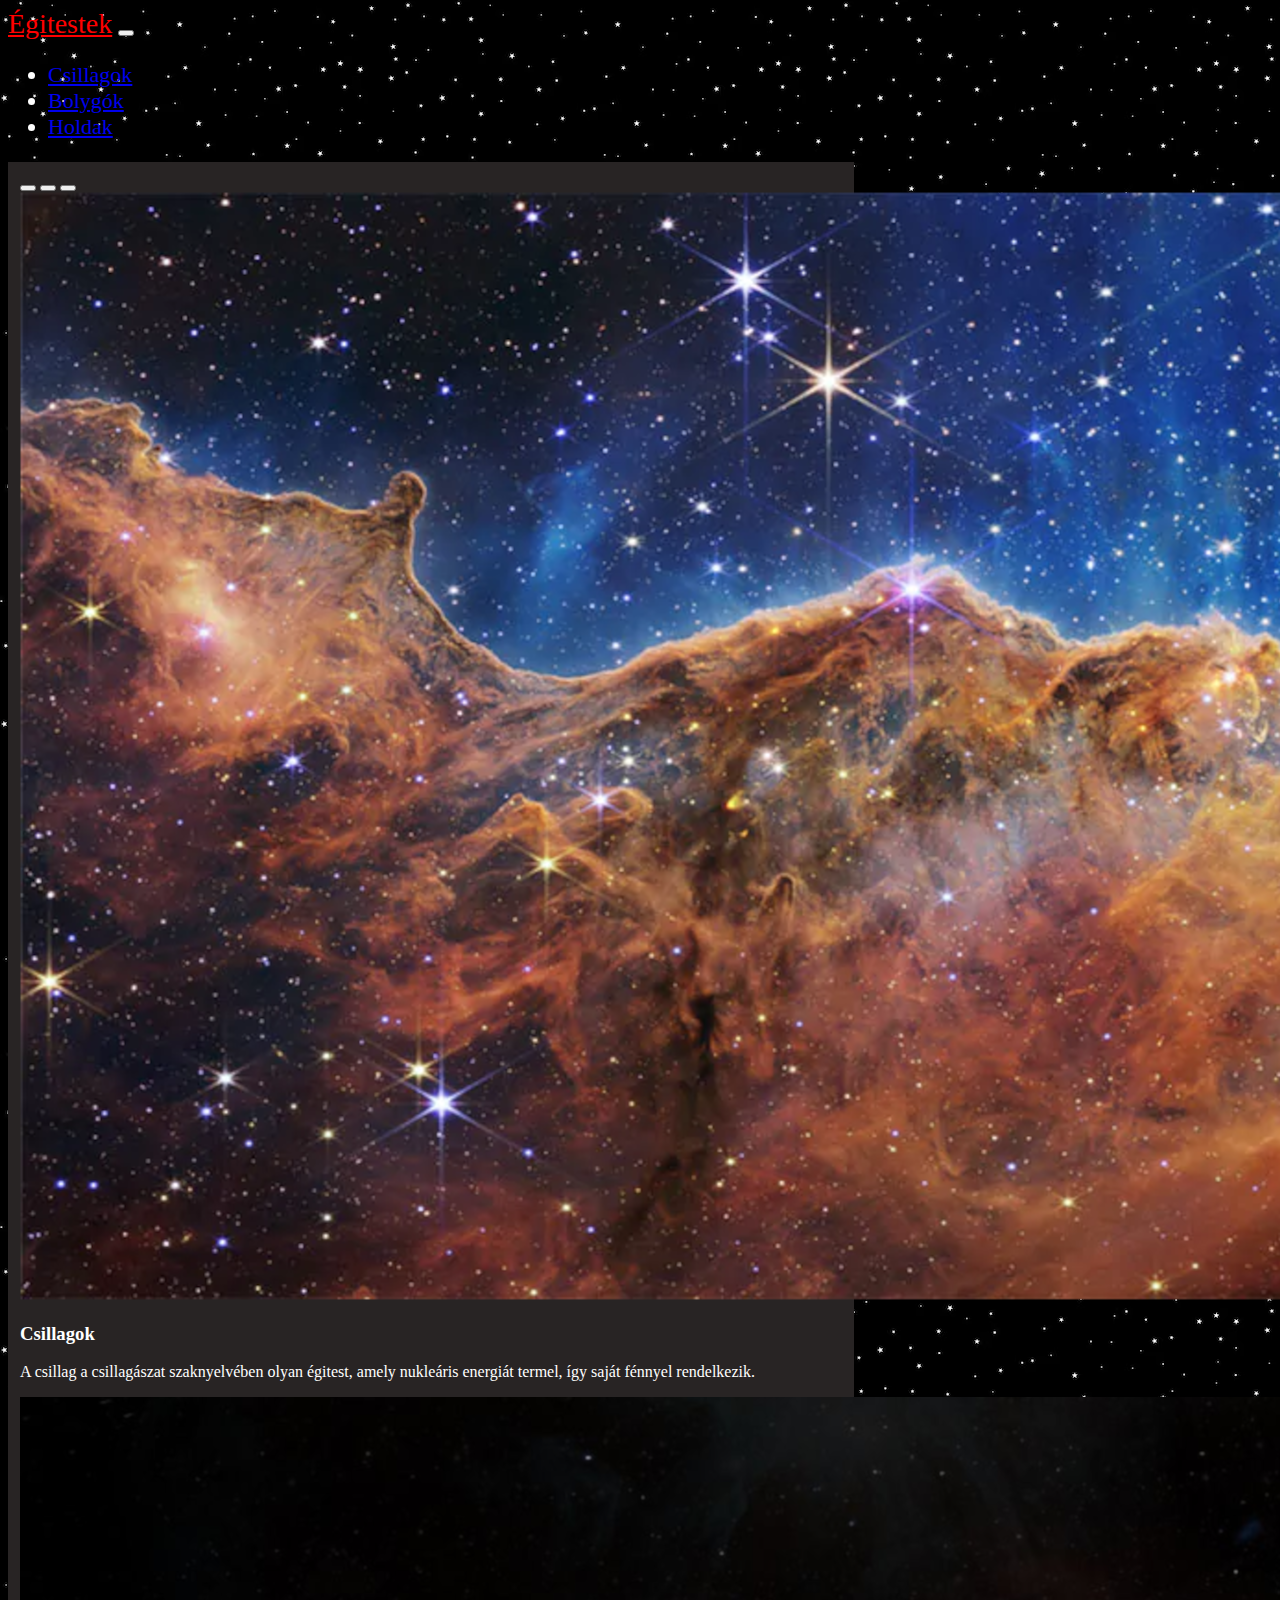
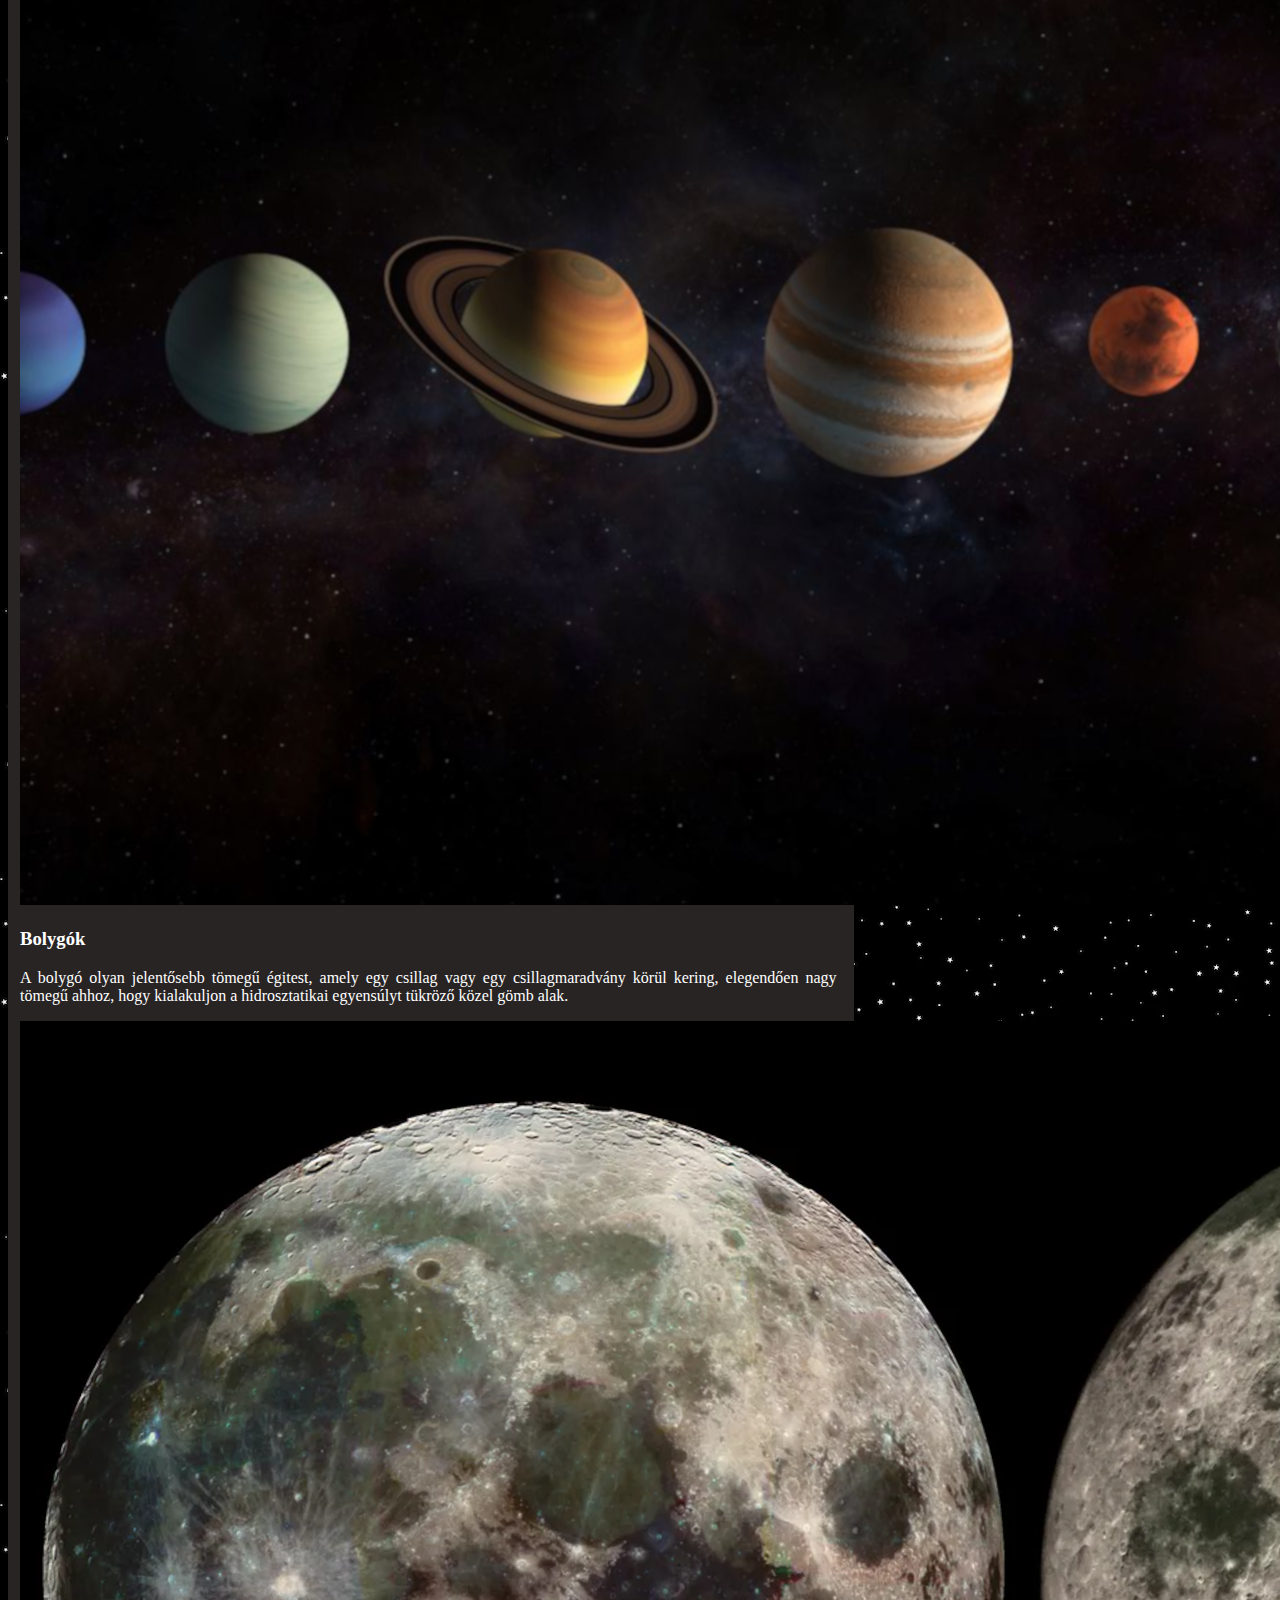
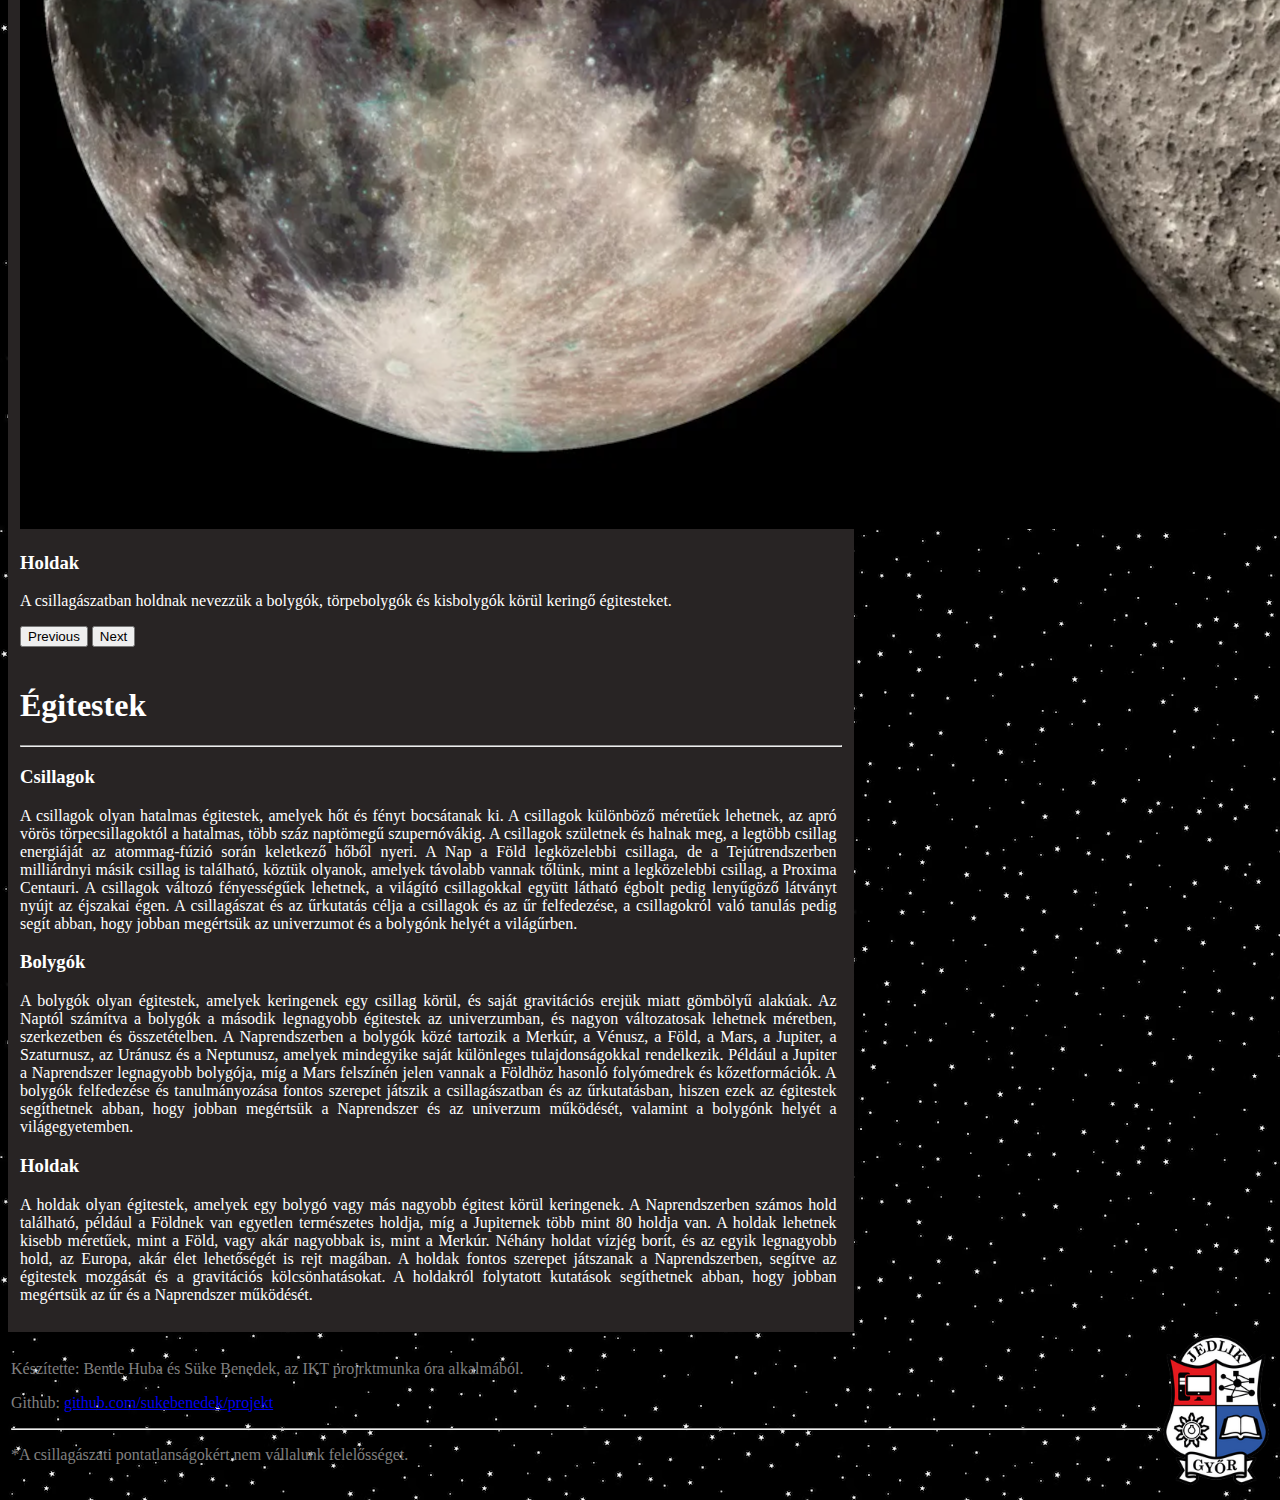
<file: index.html>
<!DOCTYPE html>
<html lang="hu">
<head>
    <meta charset="UTF-8">
    <meta http-equiv="X-UA-Compatible" content="IE=edge">
    <meta name="viewport" content="width=device-width, initial-scale=1.0">
    <link rel="icon" href="pictures/black_hole.png">
    <link href="https://cdn.jsdelivr.net/npm/bootstrap@5.1.3/dist/css/bootstrap.min.css" rel="stylesheet"
    integrity="sha384-1BmE4kWBq78iYhFldvKuhfTAU6auU8tT94WrHftjDbrCEXSU1oBoqyl2QvZ6jIW3" crossorigin="anonymous">
    <link rel="stylesheet" href="style.css">
    <title>Égitestek</title>
</head>
<body>
    <!-- navbar -->
    <nav class="navbar navbar-expand-md navbar-dark bg-dark" style="font-size: 22px;">
        <div class="container-fluid">
            <a class="navbar-brand font-italic nav-hover-main" href="index.html" style="font-size: 28px;">Égitestek</a>
            <button class="navbar-toggler" type="button" data-bs-toggle="collapse" data-bs-target="#navbarColor01" aria-controls="navbarColor01" aria-expanded="false" aria-label="Toggle navigation">
                <span class="navbar-toggler-icon"></span>
            </button>
            <div class="collapse navbar-collapse" id="navbarColor01">
                <ul class="navbar-nav me-auto mx-left">
                    <li class="nav-item">
                        <a class="nav-link nav-hover-star" href="stars.html">Csillagok</a>
                    </li>
                    <li class="nav-item">
                        <a class="nav-link nav-hover-planet" href="planets.html">Bolygók</a>
                    </li>
                    <li class="nav-item">
                        <a class="nav-link nav-hover-moon" href="moons.html">Holdak</a>
                    </li>
                </ul>
            </div>
        </div>
    </nav>

    <!-- carousel -->
    <div class="container">
      <div id="carouselExampleCaptions" class="carousel slide" data-bs-ride="carousel">
        <div class="carousel-indicators">
            <button type="button" data-bs-target="#carouselExampleCaptions" data-bs-slide-to="0" class="active" aria-label="Slide 1"></button>
            <button type="button" data-bs-target="#carouselExampleCaptions" data-bs-slide-to="1" aria-label="Slide 2" class=""></button>
            <button type="button" data-bs-target="#carouselExampleCaptions" data-bs-slide-to="2" aria-label="Slide 3" class=""></button>
        </div>

        <div class="carousel-inner">
            <div class="carousel-item active">
                <img class="d-block w-100" src="pictures/star.png" alt="Csillagok" title="Csillagok">
                <div class="carousel-caption d-none d-md-block">
                    <h3>Csillagok</h3>
                    <p>A csillag a csillagászat szaknyelvében olyan égitest, amely nukleáris energiát termel, így saját fénnyel rendelkezik.</p>
                </div>
            </div>
            
            <div class="carousel-item">
                <img class="d-block w-100" src="pictures/planet.png" alt="Bolygók" title="Bolygók">
                <div class="carousel-caption d-none d-md-block">
                    <h3>Bolygók</h3>
                    <p>A bolygó olyan jelentősebb tömegű égitest, amely egy csillag vagy egy csillagmaradvány körül kering, elegendően nagy tömegű ahhoz, hogy kialakuljon a hidrosztatikai egyensúlyt tükröző közel gömb alak.</p>
                </div>
            </div>

            <div class="carousel-item">
                <img class="d-block w-100" src="pictures/moon2.png" alt="Holdak" title="Holdak">
                <div class="carousel-caption d-none d-md-block">
                    <h3>Holdak</h3>
                    <p>A csillagászatban holdnak nevezzük a bolygók, törpebolygók és kisbolygók körül keringő égitesteket.</p>
                </div>
            </div>
                
        </div>
        <button class="carousel-control-prev" type="button" data-bs-target="#carouselExampleCaptions" data-bs-slide="prev">
            <span class="carousel-control-prev-icon" aria-hidden="true"></span>
            <span class="visually-hidden">Previous</span>
        </button>
        <button class="carousel-control-next" type="button" data-bs-target="#carouselExampleCaptions" data-bs-slide="next">
            <span class="carousel-control-next-icon" aria-hidden="true"></span>
            <span class="visually-hidden">Next</span>
        </button>
    </div>

    <!-- content -->
    <br>
    <h1>Égitestek</h1>
    <hr>

    <h3 class="text-warning">Csillagok</h3>
    <p>A csillagok olyan hatalmas égitestek, amelyek hőt és fényt bocsátanak ki. A csillagok különböző méretűek lehetnek, az apró vörös törpecsillagoktól a hatalmas, több száz naptömegű szupernóvákig. A csillagok születnek és halnak meg, a legtöbb csillag energiáját az atommag-fúzió során keletkező hőből nyeri. A Nap a Föld legközelebbi csillaga, de a Tejútrendszerben milliárdnyi másik csillag is található, köztük olyanok, amelyek távolabb vannak tőlünk, mint a legközelebbi csillag, a Proxima Centauri. A csillagok változó fényességűek lehetnek, a világító csillagokkal együtt látható égbolt pedig lenyűgöző látványt nyújt az éjszakai égen. A csillagászat és az űrkutatás célja a csillagok és az űr felfedezése, a csillagokról való tanulás pedig segít abban, hogy jobban megértsük az univerzumot és a bolygónk helyét a világűrben.</p>

    <h3 class="text-info">Bolygók</h3>
    <p>A bolygók olyan égitestek, amelyek keringenek egy csillag körül, és saját gravitációs erejük miatt gömbölyű alakúak. Az Naptól számítva a bolygók a második legnagyobb égitestek az univerzumban, és nagyon változatosak lehetnek méretben, szerkezetben és összetételben. A Naprendszerben a bolygók közé tartozik a Merkúr, a Vénusz, a Föld, a Mars, a Jupiter, a Szaturnusz, az Uránusz és a Neptunusz, amelyek mindegyike saját különleges tulajdonságokkal rendelkezik. Például a Jupiter a Naprendszer legnagyobb bolygója, míg a Mars felszínén jelen vannak a Földhöz hasonló folyómedrek és kőzetformációk. A bolygók felfedezése és tanulmányozása fontos szerepet játszik a csillagászatban és az űrkutatásban, hiszen ezek az égitestek segíthetnek abban, hogy jobban megértsük a Naprendszer és az univerzum működését, valamint a bolygónk helyét a világegyetemben.</p>

    <h3 class="text-success">Holdak</h3>
    <p>A holdak olyan égitestek, amelyek egy bolygó vagy más nagyobb égitest körül keringenek. A Naprendszerben számos hold található, például a Földnek van egyetlen természetes holdja, míg a Jupiternek több mint 80 holdja van. A holdak lehetnek kisebb méretűek, mint a Föld, vagy akár nagyobbak is, mint a Merkúr. Néhány holdat vízjég borít, és az egyik legnagyobb hold, az Europa, akár élet lehetőségét is rejt magában. A holdak fontos szerepet játszanak a Naprendszerben, segítve az égitestek mozgását és a gravitációs kölcsönhatásokat. A holdakról folytatott kutatások segíthetnek abban, hogy jobban megértsük az űr és a Naprendszer működését.</p>
</div>

    <!-- footer -->
    <div class="bg-dark mt-0">
        <footer class="pb-1">
            <table style="width:100%">
            <tr>
                <td>
                    <p class="nav-item px-3 mt-2 text-center" style="opacity: 25; color: gray;">Készítette: Bende Huba és Süke Benedek, az IKT projrktmunka óra alkalmából.</p>
                    <p class="nav-item px-3 text-center" style="opacity: 25; color: gray;">Github: <a class="text-light" href="https://github.com/sukebenedek/Projekt-6" target="_blank">github.com/sukebenedek/projekt</a></p>
                    <hr style="background-color: white; opacity: 100;">
                    <p class="text-center text-secondary" style="color: gray;">*A csillagászati pontatlanságokért nem vállalunk felelősséget.</p>
                </td>
                <td class="" style="width: 100px;">
                    <a href="http://jedlik.eu" target="_blank"><img src="pictures/jedlik logo.png" class="float-right p-2 img-fluid" alt="Jedlik logó" title="Jedlik logó" style="height: 150px; width: auto;" url></a>
                </td>
            </tr>
            </table>
        </footer>
      </div>

    <script src="https://cdn.jsdelivr.net/npm/bootstrap@5.1.3/dist/js/bootstrap.bundle.min.js" integrity="sha384-ka7Sk0Gln4gmtz2MlQnikT1wXgYsOg+OMhuP+IlRH9sENBO0LRn5q+8nbTov4+1p" crossorigin="anonymous"></script>
</body>
</html>
</file>
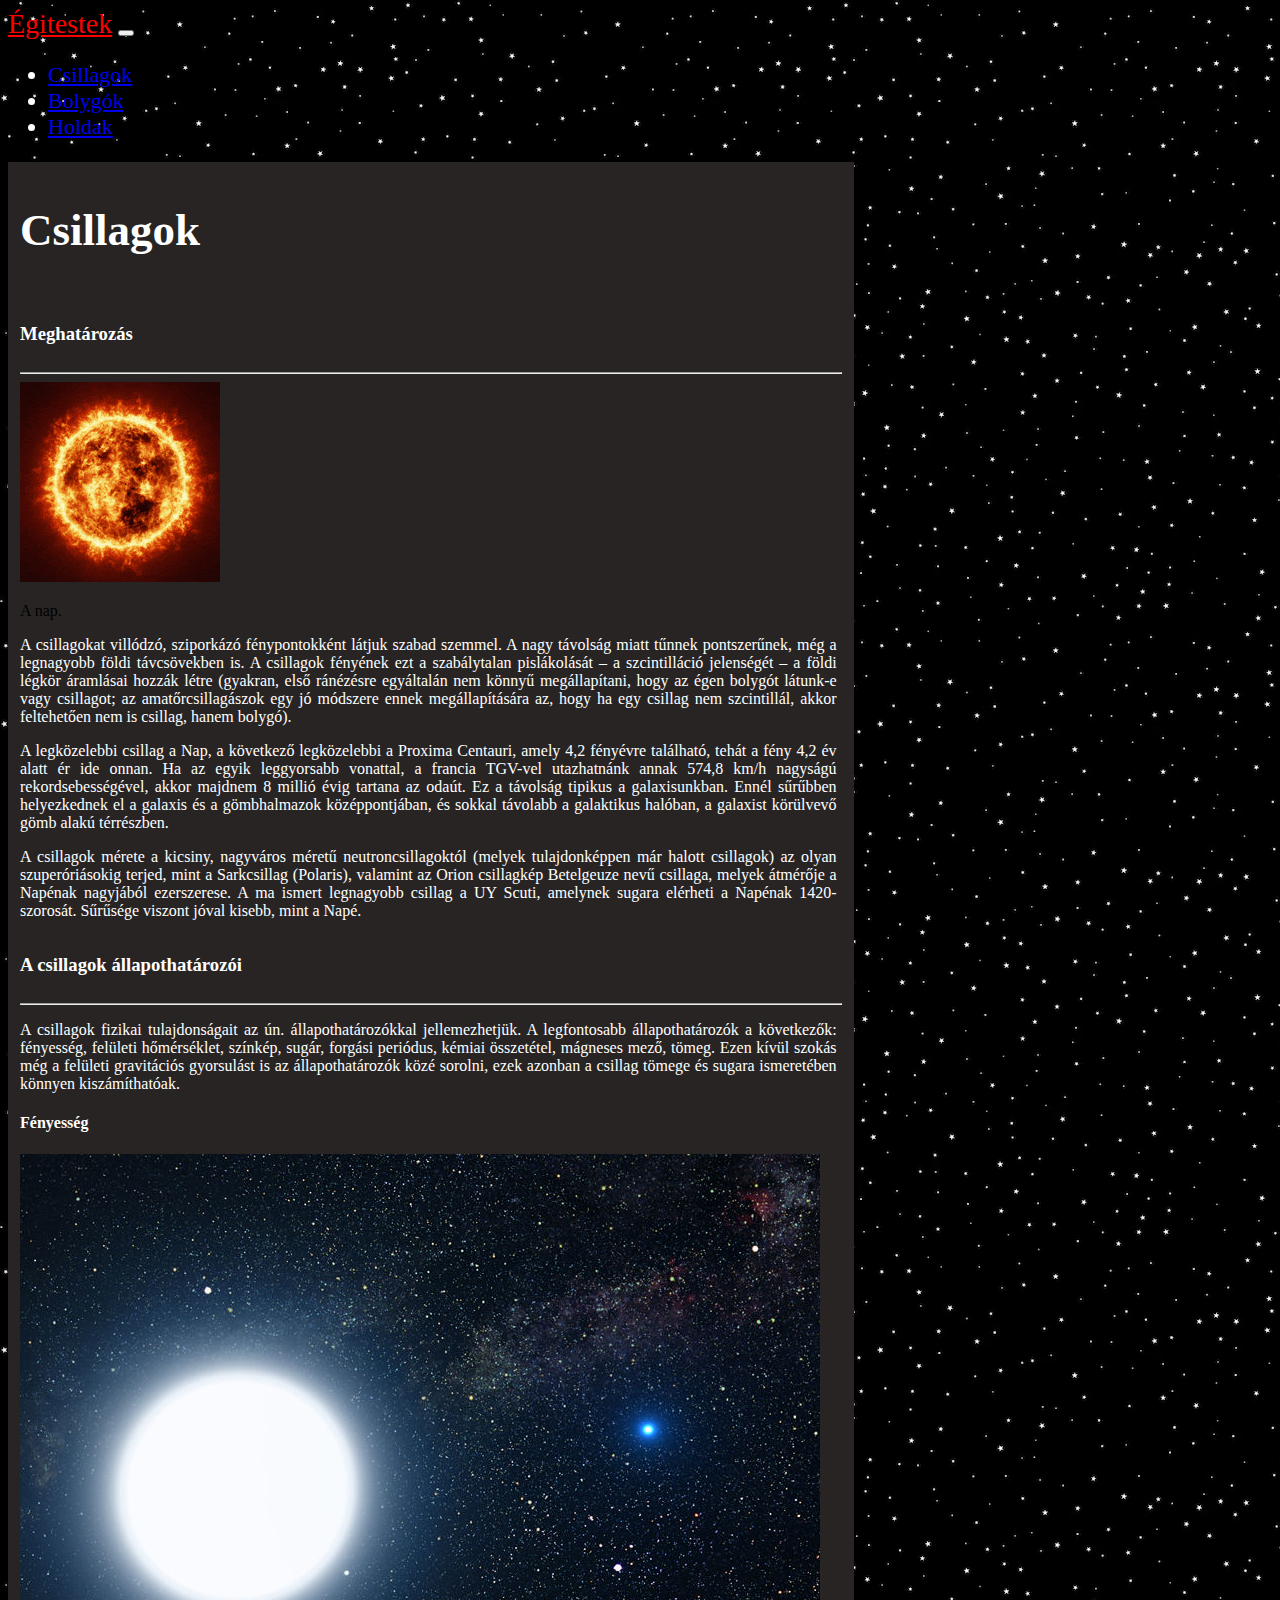
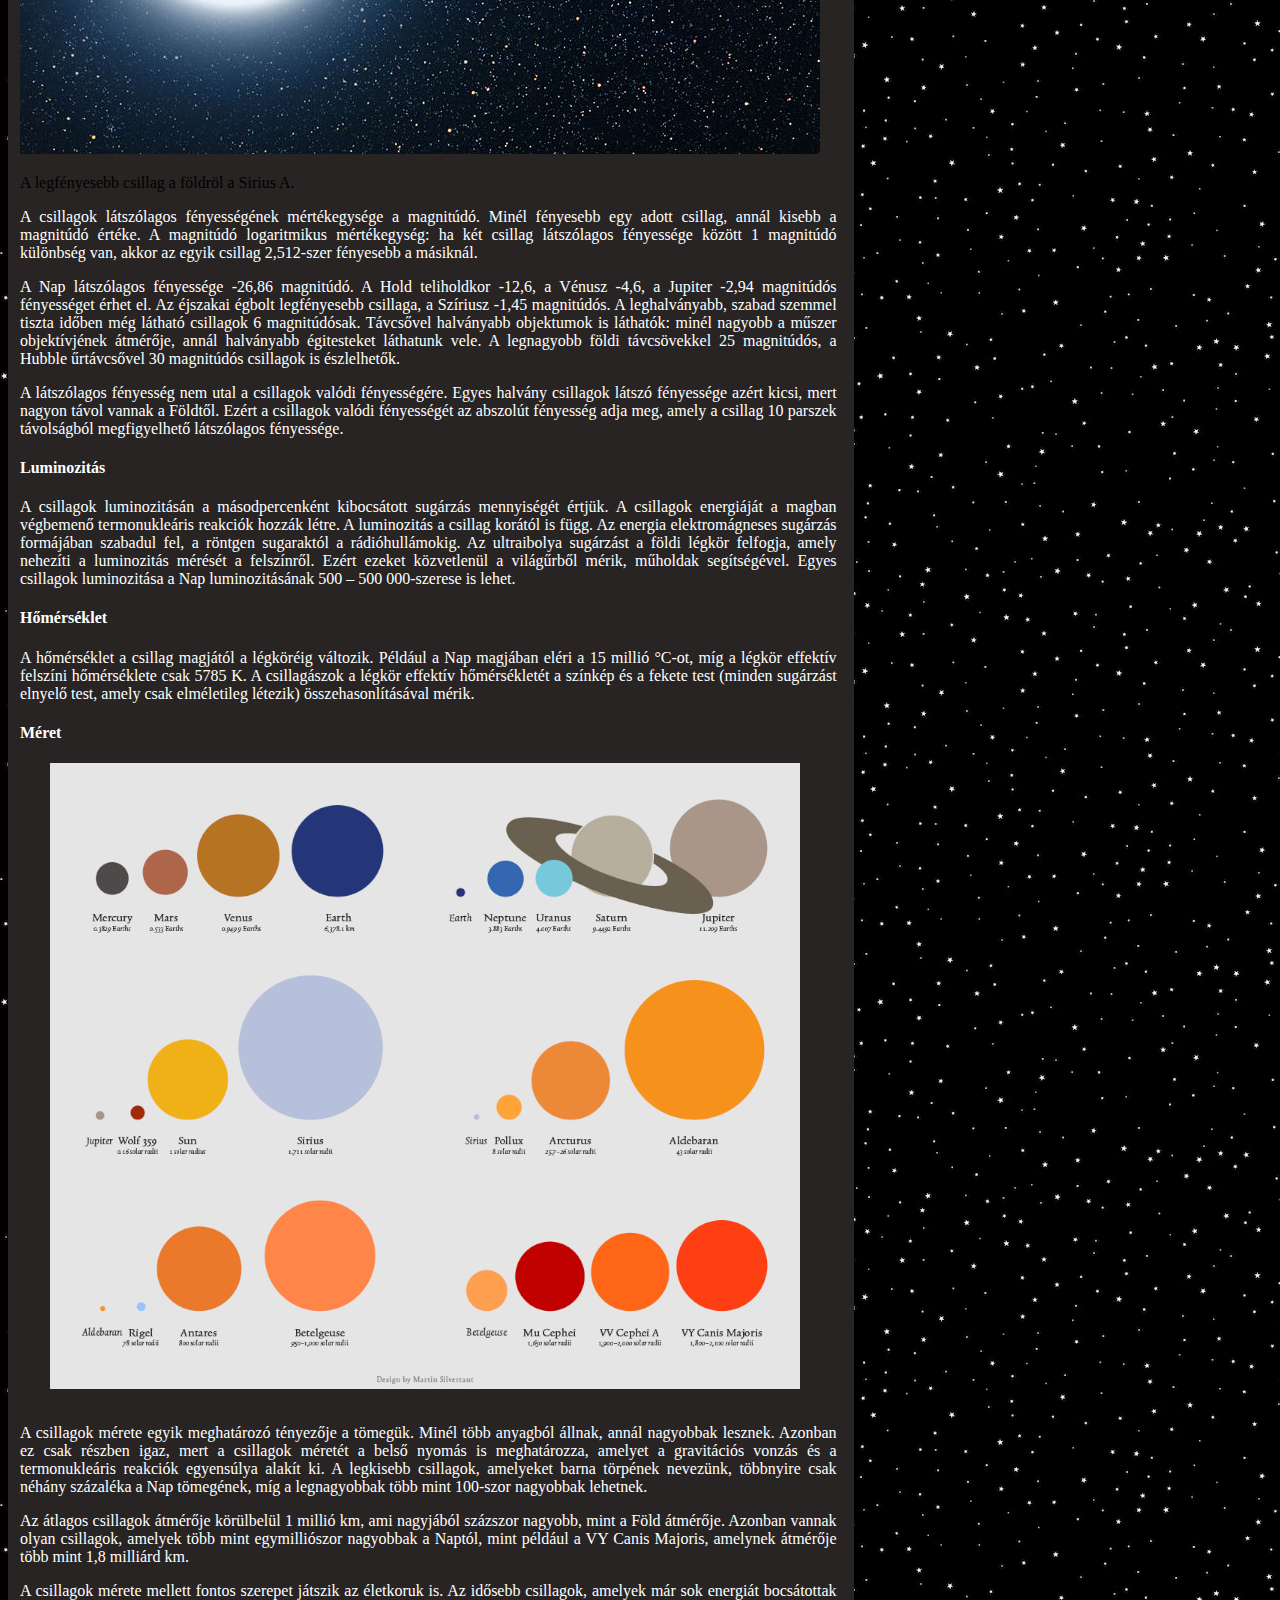
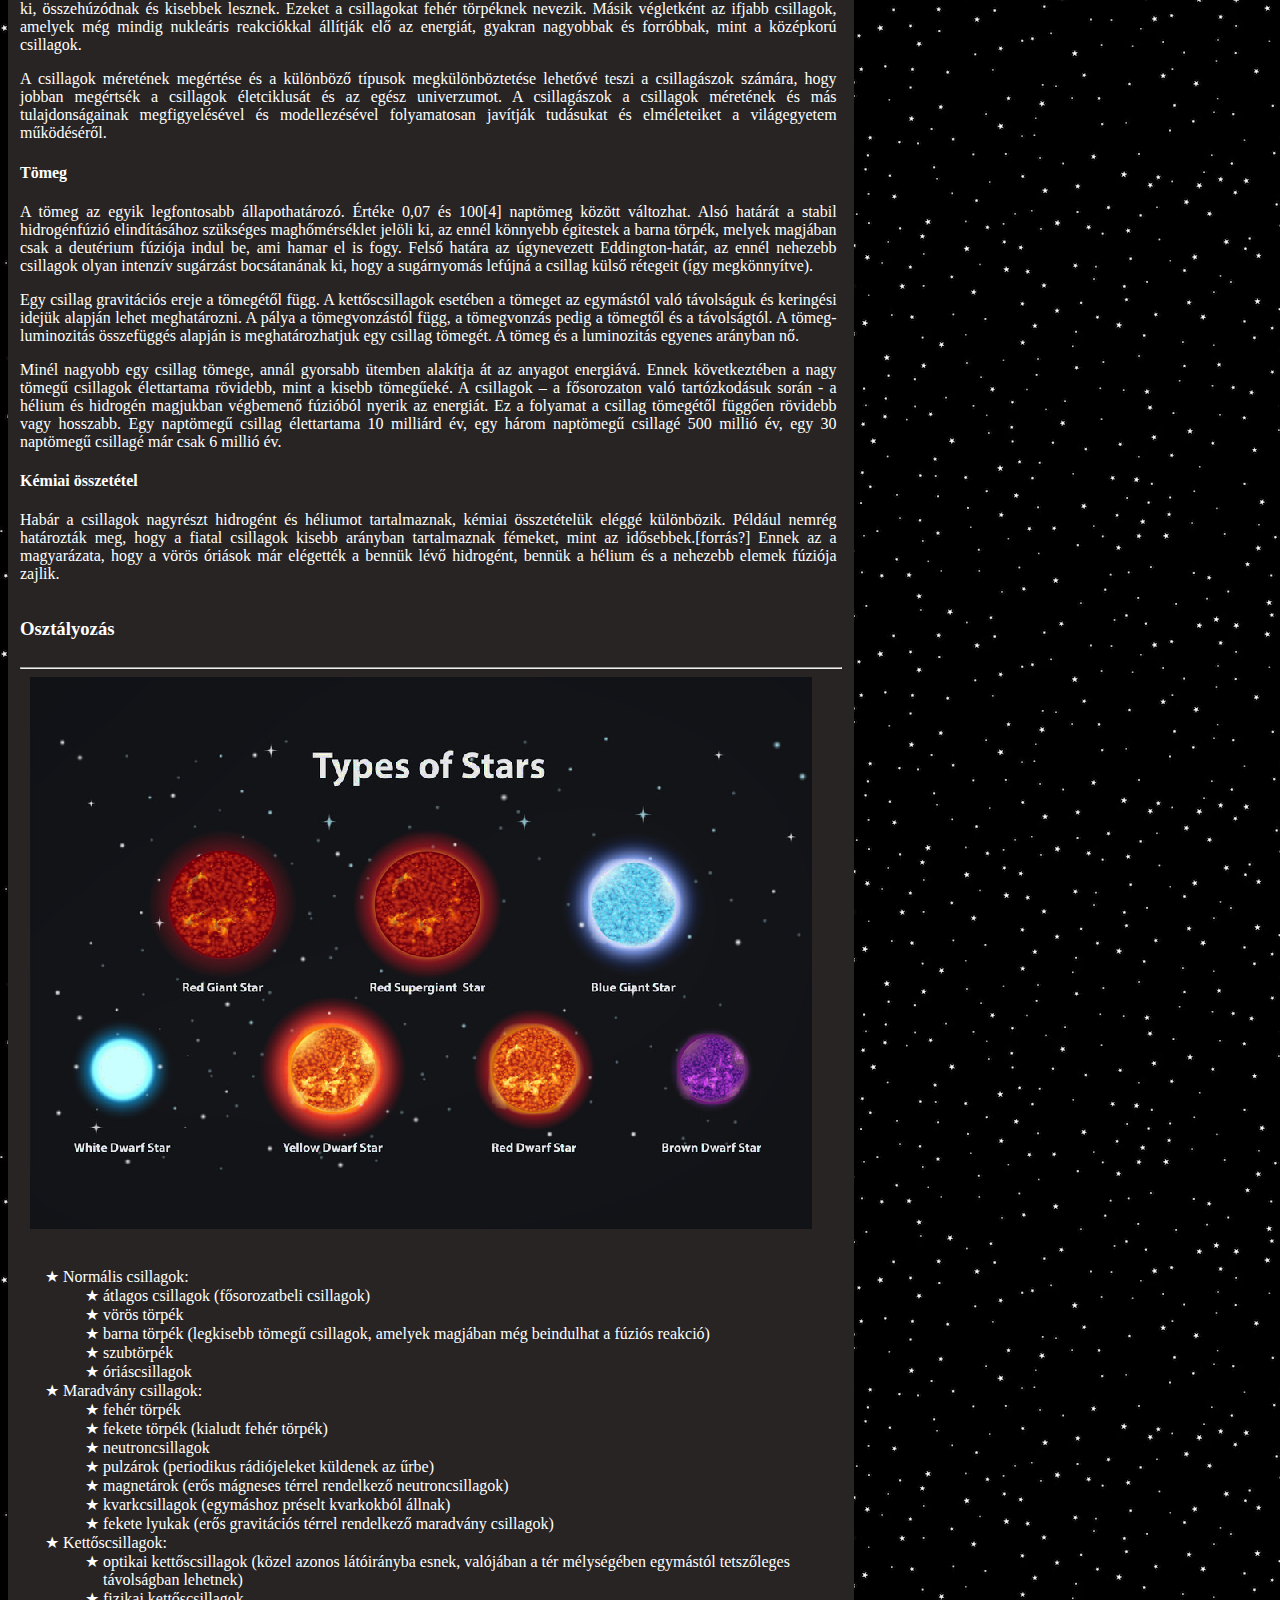
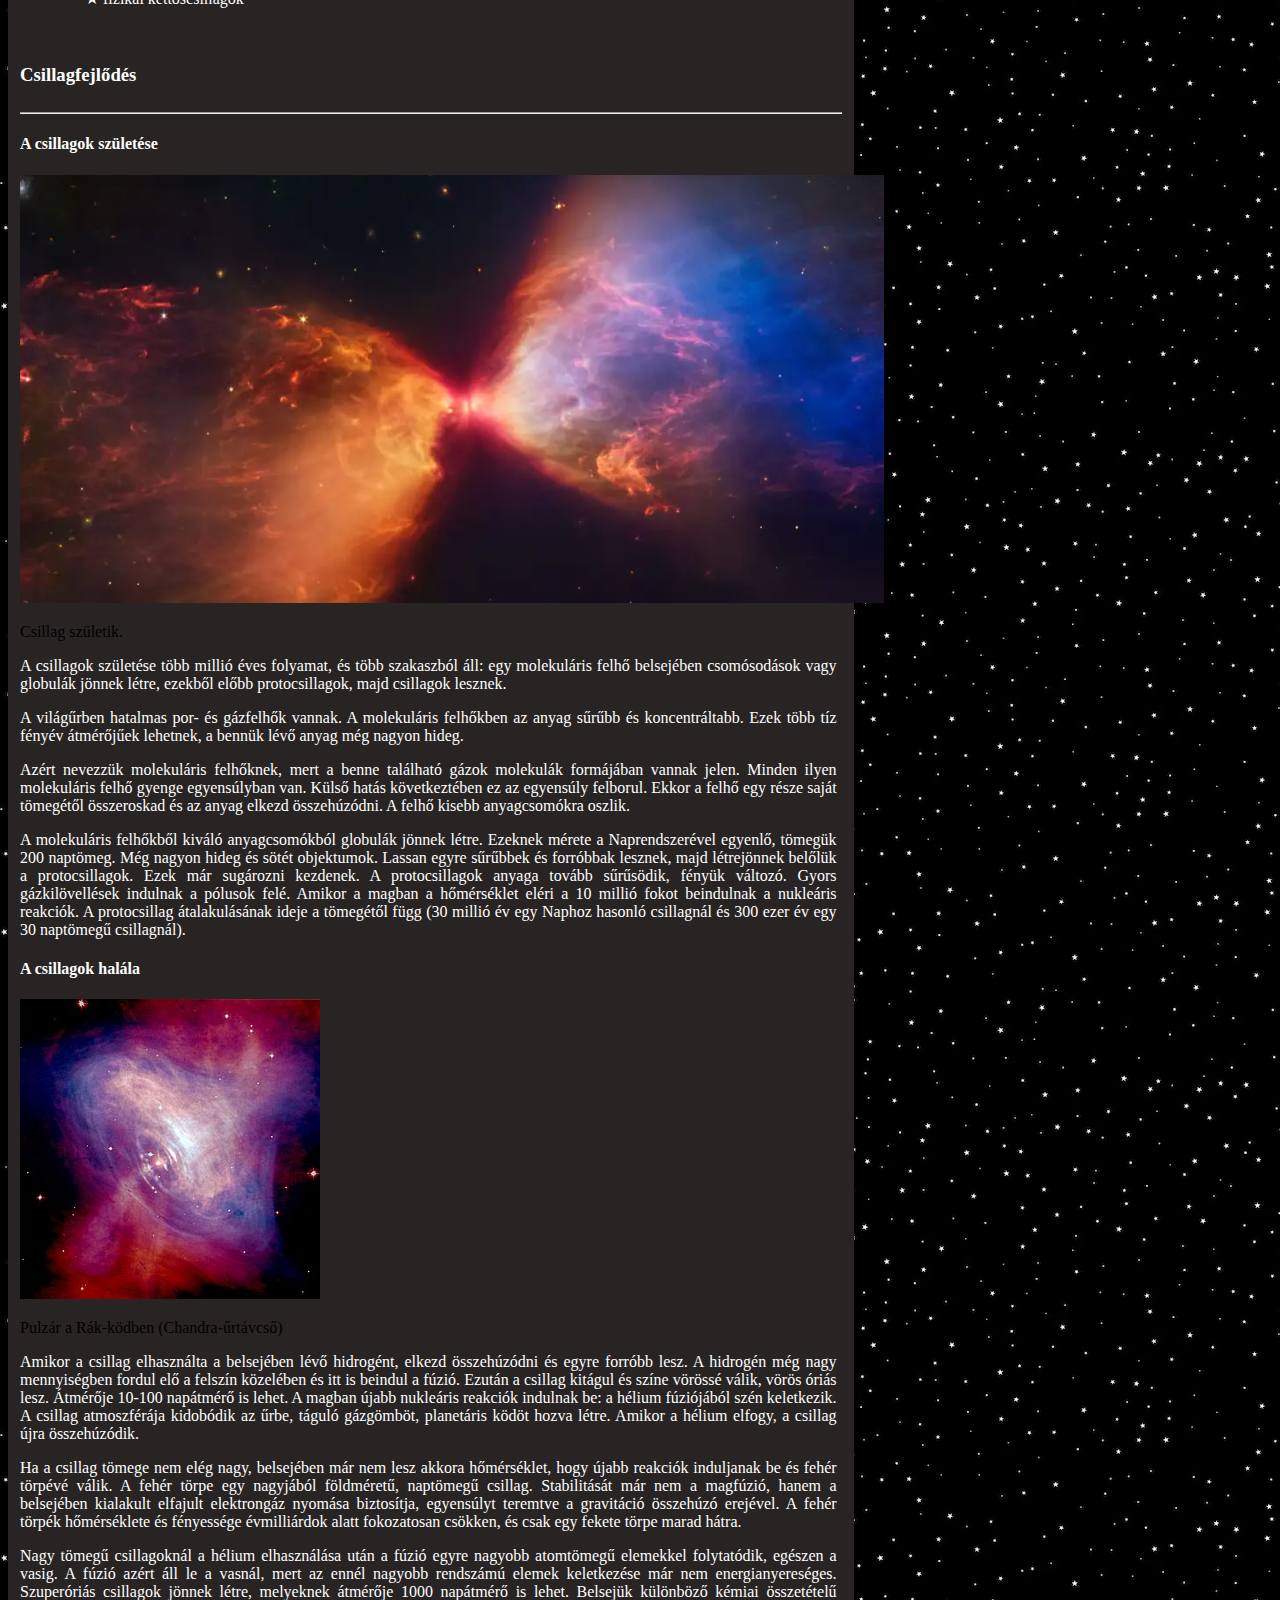
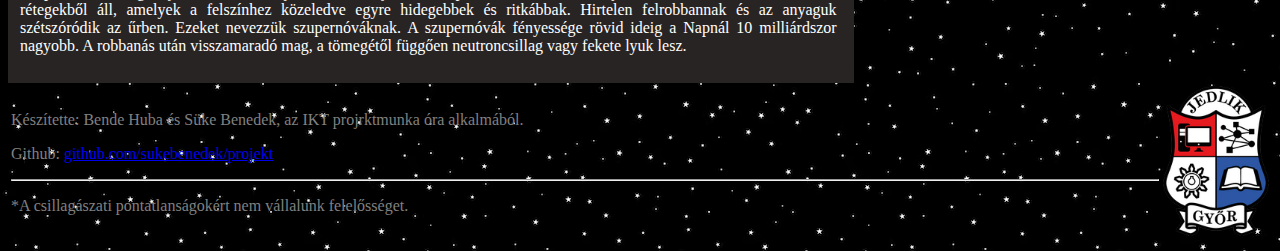
<file: stars.html>
<!DOCTYPE html>
<html lang="hu">
<head>
    <meta charset="UTF-8">
    <meta http-equiv="X-UA-Compatible" content="IE=edge">
    <meta name="viewport" content="width=device-width, initial-scale=1.0">
    <link rel="icon" href="pictures/sfav.png">
    <link href="https://cdn.jsdelivr.net/npm/bootstrap@5.1.3/dist/css/bootstrap.min.css" rel="stylesheet"
    integrity="sha384-1BmE4kWBq78iYhFldvKuhfTAU6auU8tT94WrHftjDbrCEXSU1oBoqyl2QvZ6jIW3" crossorigin="anonymous">
    <link rel="stylesheet" href="style.css">
    <title>Csillagok</title>
</head>
<body style="overflow-x: hidden;">
    <!-- navbar -->
    <nav class="navbar navbar-expand-md navbar-dark bg-dark" style="font-size: 22px;">
        <div class="container-fluid">
            <a class="navbar-brand font-italic nav-hover-main" href="index.html" style="font-size: 28px;">Égitestek</a>
            <button class="navbar-toggler" type="button" data-bs-toggle="collapse" data-bs-target="#navbarColor01" aria-controls="navbarColor01" aria-expanded="false" aria-label="Toggle navigation">
                <span class="navbar-toggler-icon"></span>
            </button>
            <div class="collapse navbar-collapse" id="navbarColor01">
                <ul class="navbar-nav me-auto mx-left">
                    <li class="nav-item">
                        <a class="nav-link nav-hover-star active" href="stars.html">Csillagok</a>
                    </li>
                    <li class="nav-item">
                        <a class="nav-link nav-hover-planet" href="planets.html">Bolygók</a>
                    </li>
                    <li class="nav-item">
                        <a class="nav-link nav-hover-moon" href="moons.html">Holdak</a>
                    </li>
                </ul>
            </div>
        </div>
    </nav>

    <div class="container">
        <h1 class="text-center text-warning" style="font-size: 45px;">Csillagok</h1>
        <br>

        <h3 class="underline" onmouseenter="toTransparent(this)">Meghatározás</h3>
        <hr>
        <div class="card float-sm-end m-3" style="width: 18rem;">
            <img class="card-img-top" src="pictures/sun.gif" alt="A nap" title="A nap">
            <div class="card-body bg-warning">
              <p class="card-text">A nap.</p>
            </div>
          </div>
        <p>A csillagokat villódzó, sziporkázó fénypontokként látjuk szabad szemmel. A nagy távolság miatt tűnnek pontszerűnek, még a legnagyobb földi távcsövekben is. A csillagok fényének ezt a szabálytalan pislákolását – a szcintilláció jelenségét – a földi légkör áramlásai hozzák létre (gyakran, első ránézésre egyáltalán nem könnyű megállapítani, hogy az égen bolygót látunk-e vagy csillagot; az amatőrcsillagászok egy jó módszere ennek megállapítására az, hogy ha egy csillag nem szcintillál, akkor feltehetően nem is csillag, hanem bolygó).</p>
        <p>A legközelebbi csillag a Nap, a következő legközelebbi a Proxima Centauri, amely 4,2 fényévre található, tehát a fény 4,2 év alatt ér ide onnan. Ha az egyik leggyorsabb vonattal, a francia TGV-vel utazhatnánk annak 574,8 km/h nagyságú rekordsebességével, akkor majdnem 8 millió évig tartana az odaút. Ez a távolság tipikus a galaxisunkban. Ennél sűrűbben helyezkednek el a galaxis és a gömbhalmazok középpontjában, és sokkal távolabb a galaktikus halóban, a galaxist körülvevő gömb alakú térrészben.</p>
        <p>A csillagok mérete a kicsiny, nagyváros méretű neutroncsillagoktól (melyek tulajdonképpen már halott csillagok) az olyan szuperóriásokig terjed, mint a Sarkcsillag (Polaris), valamint az Orion csillagkép Betelgeuze nevű csillaga, melyek átmérője a Napénak nagyjából ezerszerese. A ma ismert legnagyobb csillag a UY Scuti, amelynek sugara elérheti a Napénak 1420-szorosát. Sűrűsége viszont jóval kisebb, mint a Napé.</p>

        <h3 class="underline" onmouseenter="toTransparent(this)">A csillagok állapothatározói</h3>
        <hr>
        <p>A csillagok fizikai tulajdonságait az ún. állapothatározókkal jellemezhetjük. A legfontosabb állapothatározók a következők: fényesség, felületi hőmérséklet, színkép, sugár, forgási periódus, kémiai összetétel, mágneses mező, tömeg. Ezen kívül szokás még a felületi gravitációs gyorsulást is az állapothatározók közé sorolni, ezek azonban a csillag tömege és sugara ismeretében könnyen kiszámíthatóak.</p>

        <h4>Fényesség</h4>
        <div class="card float-sm-end m-3" style="width: 18rem;">
            <img class="card-img-top" src="pictures/brightest.jpg" alt="Sirius A" title="Sirius A">
            <div class="card-body bg-warning">
              <p class="card-text">A legfényesebb csillag a földröl a Sirius A.</p>
            </div>
          </div>
        <p>A csillagok látszólagos fényességének mértékegysége a magnitúdó. Minél fényesebb egy adott csillag, annál kisebb a magnitúdó értéke. A magnitúdó logaritmikus mértékegység: ha két csillag látszólagos fényessége között 1 magnitúdó különbség van, akkor az egyik csillag 2,512-szer fényesebb a másiknál.</p>
        <p>A Nap látszólagos fényessége -26,86 magnitúdó. A Hold teliholdkor -12,6, a Vénusz -4,6, a Jupiter -2,94 magnitúdós fényességet érhet el. Az éjszakai égbolt legfényesebb csillaga, a Szíriusz -1,45 magnitúdós. A leghalványabb, szabad szemmel tiszta időben még látható csillagok 6 magnitúdósak. Távcsővel halványabb objektumok is láthatók: minél nagyobb a műszer objektívjének átmérője, annál halványabb égitesteket láthatunk vele. A legnagyobb földi távcsövekkel 25 magnitúdós, a Hubble űrtávcsővel 30 magnitúdós csillagok is észlelhetők.</p>
        <p>A látszólagos fényesség nem utal a csillagok valódi fényességére. Egyes halvány csillagok látszó fényessége azért kicsi, mert nagyon távol vannak a Földtől. Ezért a csillagok valódi fényességét az abszolút fényesség adja meg, amely a csillag 10 parszek távolságból megfigyelhető látszólagos fényessége.</p>

        <h4 class="clear">Luminozitás</h4>
        <p>A csillagok luminozitásán a másodpercenként kibocsátott sugárzás mennyiségét értjük. A csillagok energiáját a magban végbemenő termonukleáris reakciók hozzák létre. A luminozitás a csillag korától is függ. Az energia elektromágneses sugárzás formájában szabadul fel, a röntgen sugaraktól a rádióhullámokig. Az ultraibolya sugárzást a földi légkör felfogja, amely nehezíti a luminozitás mérését a felszínről. Ezért ezeket közvetlenül a világűrből mérik, műholdak segítségével. Egyes csillagok luminozitása a Nap luminozitásának 500 – 500 000-szerese is lehet.</p>

        <h4>Hőmérséklet</h4>
        <p>A hőmérséklet a csillag magjától a légköréig változik. Például a Nap magjában eléri a 15 millió °C-ot, míg a légkör effektív felszíni hőmérséklete csak 5785 K. A csillagászok a légkör effektív hőmérsékletét a színkép és a fekete test (minden sugárzást elnyelő test, amely csak elméletileg létezik) összehasonlításával mérik.</p>
        
        <h4>Méret</h4>
          <div>
          <img style="max-width: 100%; padding-left: 30px; padding-right: 10px; padding-bottom: 15px;" class="float-xxl-end rounded" src="pictures/sizes.png" alt="A csillagok egymáshoz viszított mérete" title="A csillagok egymáshoz viszított mérete">
            </div>
        <div>
            <p>A csillagok mérete egyik meghatározó tényezője a tömegük. Minél több anyagból állnak, annál nagyobbak lesznek. Azonban ez csak részben igaz, mert a csillagok méretét a belső nyomás is meghatározza, amelyet a gravitációs vonzás és a termonukleáris reakciók egyensúlya alakít ki. A legkisebb csillagok, amelyeket barna törpének nevezünk, többnyire csak néhány százaléka a Nap tömegének, míg a legnagyobbak több mint 100-szor nagyobbak lehetnek.</p>
            <p>Az átlagos csillagok átmérője körülbelül 1 millió km, ami nagyjából százszor nagyobb, mint a Föld átmérője. Azonban vannak olyan csillagok, amelyek több mint egymilliószor nagyobbak a Naptól, mint például a VY Canis Majoris, amelynek átmérője több mint 1,8 milliárd km.</p>
            <p>A csillagok mérete mellett fontos szerepet játszik az életkoruk is. Az idősebb csillagok, amelyek már sok energiát bocsátottak ki, összehúzódnak és kisebbek lesznek. Ezeket a csillagokat fehér törpéknek nevezik. Másik végletként az ifjabb csillagok, amelyek még mindig nukleáris reakciókkal állítják elő az energiát, gyakran nagyobbak és forróbbak, mint a középkorú csillagok.</p>
            <p>A csillagok méretének megértése és a különböző típusok megkülönböztetése lehetővé teszi a csillagászok számára, hogy jobban megértsék a csillagok életciklusát és az egész univerzumot. A csillagászok a csillagok méretének és más tulajdonságainak megfigyelésével és modellezésével folyamatosan javítják tudásukat és elméleteiket a világegyetem működéséről.</p></div>

        <h4 class="clear">Tömeg</h4>
        <p>A tömeg az egyik legfontosabb állapothatározó. Értéke 0,07 és 100[4] naptömeg között változhat. Alsó határát a stabil hidrogénfúzió elindításához szükséges maghőmérséklet jelöli ki, az ennél könnyebb égitestek a barna törpék, melyek magjában csak a deutérium fúziója indul be, ami hamar el is fogy. Felső határa az úgynevezett Eddington-határ, az ennél nehezebb csillagok olyan intenzív sugárzást bocsátanának ki, hogy a sugárnyomás lefújná a csillag külső rétegeit (így megkönnyítve).</p>
        <p>Egy csillag gravitációs ereje a tömegétől függ. A kettőscsillagok esetében a tömeget az egymástól való távolságuk és keringési idejük alapján lehet meghatározni. A pálya a tömegvonzástól függ, a tömegvonzás pedig a tömegtől és a távolságtól. A tömeg-luminozitás összefüggés alapján is meghatározhatjuk egy csillag tömegét. A tömeg és a luminozitás egyenes arányban nő.</p>
        <p>Minél nagyobb egy csillag tömege, annál gyorsabb ütemben alakítja át az anyagot energiává. Ennek következtében a nagy tömegű csillagok élettartama rövidebb, mint a kisebb tömegűeké. A csillagok – a fősorozaton való tartózkodásuk során - a hélium és hidrogén magjukban végbemenő fúzióból nyerik az energiát. Ez a folyamat a csillag tömegétől függően rövidebb vagy hosszabb. Egy naptömegű csillag élettartama 10 milliárd év, egy három naptömegű csillagé 500 millió év, egy 30 naptömegű csillagé már csak 6 millió év.</p>

        <h4>Kémiai összetétel</h4>
        <p>Habár a csillagok nagyrészt hidrogént és héliumot tartalmaznak, kémiai összetételük eléggé különbözik. Például nemrég határozták meg, hogy a fiatal csillagok kisebb arányban tartalmaznak fémeket, mint az idősebbek.[forrás?] Ennek az a magyarázata, hogy a vörös óriások már elégették a bennük lévő hidrogént, bennük a hélium és a nehezebb elemek fúziója zajlik.</p>

        <h3 class="underline" onmouseenter="toTransparent(this)">Osztályozás</h3>
        <hr>

        <!-- <div style="width: 25%;" class="float-sm-start">
            <img src="pictures/types.png" class="my-auto" alt="">
        </div> -->

        <img style="max-width: 100%; padding-left: 10px; padding-right: 25px; padding-bottom: 15px;" class="float-xl-start rounded" src="pictures/types1.png" alt="Csillag fajták" title="Csillag fajták">

        <div>
            <table>
            <tr>
                <td>
                    <ul>
                        <li>
                            Normális csillagok:
                        </li>
                        <ul>
                            <li>átlagos csillagok (fősorozatbeli csillagok)</li>
                            <li>vörös törpék</li>
                            <li>barna törpék (legkisebb tömegű csillagok, amelyek magjában még beindulhat a fúziós reakció)</li>
                            <li>szubtörpék</li>
                            <li>óriáscsillagok</li>
                        </ul>
                        <li>
                            Maradvány csillagok:
                        </li>
                            <ul>
                                <li>fehér törpék</li>
                                <li>fekete törpék (kialudt fehér törpék)</li>
                                <li>neutroncsillagok</li>
                                <li>pulzárok (periodikus rádiójeleket küldenek az űrbe)</li>
                                <li>magnetárok (erős mágneses térrel rendelkező neutroncsillagok)</li>
                                <li>kvarkcsillagok (egymáshoz préselt kvarkokból állnak)</li>
                                <li>fekete lyukak (erős gravitációs térrel rendelkező maradvány csillagok)</li>
                            </ul>
                        <li>
                            Kettőscsillagok:
                        </li>
                            <ul>
                                <li>optikai kettőscsillagok (közel azonos látóirányba esnek, valójában a tér mélységében egymástól tetszőleges távolságban lehetnek)</li>
                                <li>fizikai kettőscsillagok</li>
                            </ul>
                    </ul>
                </td>
            </tr>
        </table>
        </div>
        
        

        <br>
        <h3 class="clear mt-4 underline" onmouseenter="toTransparent(this)">Csillagfejlődés</h3>
        <hr>

        <h4>A csillagok születése</h4>
        <div class="card float-sm-end m-3" style="width: 18rem;">
            <img class="card-img-top" src="pictures/born.png" alt="Csillag születése" title="Csillag születése">
            <div class="card-body bg-warning">
              <p class="card-text">Csillag születik.</p>
            </div>
          </div>
        <p>A csillagok születése több millió éves folyamat, és több szakaszból áll: egy molekuláris felhő belsejében csomósodások vagy globulák jönnek létre, ezekből előbb protocsillagok, majd csillagok lesznek.</p>
        <p>A világűrben hatalmas por- és gázfelhők vannak. A molekuláris felhőkben az anyag sűrűbb és koncentráltabb. Ezek több tíz fényév átmérőjűek lehetnek, a bennük lévő anyag még nagyon hideg.</p>
        <p>Azért nevezzük molekuláris felhőknek, mert a benne található gázok molekulák formájában vannak jelen. Minden ilyen molekuláris felhő gyenge egyensúlyban van. Külső hatás következtében ez az egyensúly felborul. Ekkor a felhő egy része saját tömegétől összeroskad és az anyag elkezd összehúzódni. A felhő kisebb anyagcsomókra oszlik.</p>
        <p>A molekuláris felhőkből kiváló anyagcsomókból globulák jönnek létre. Ezeknek mérete a Naprendszerével egyenlő, tömegük 200 naptömeg. Még nagyon hideg és sötét objektumok. Lassan egyre sűrűbbek és forróbbak lesznek, majd létrejönnek belőlük a protocsillagok. Ezek már sugározni kezdenek. A protocsillagok anyaga tovább sűrűsödik, fényük változó. Gyors gázkilövellések indulnak a pólusok felé. Amikor a magban a hőmérséklet eléri a 10 millió fokot beindulnak a nukleáris reakciók. A protocsillag átalakulásának ideje a tömegétől függ (30 millió év egy Naphoz hasonló csillagnál és 300 ezer év egy 30 naptömegű csillagnál).</p>
        
        <h4>A csillagok halála</h4>
        <div class="card float-sm-end m-3" style="width: 18rem;">
            <img class="card-img-top" src="pictures/halal.jpg" alt="Pulzár" title="Pulzár">
            <div class="card-body bg-warning">
              <p class="card-text">Pulzár a Rák-ködben (Chandra-űrtávcső)</p>
            </div>
          </div>
        <p>Amikor a csillag elhasználta a belsejében lévő hidrogént, elkezd összehúzódni és egyre forróbb lesz. A hidrogén még nagy mennyiségben fordul elő a felszín közelében és itt is beindul a fúzió. Ezután a csillag kitágul és színe vörössé válik, vörös óriás lesz. Átmérője 10-100 napátmérő is lehet. A magban újabb nukleáris reakciók indulnak be: a hélium fúziójából szén keletkezik. A csillag atmoszférája kidobódik az űrbe, táguló gázgömböt, planetáris ködöt hozva létre. Amikor a hélium elfogy, a csillag újra összehúzódik.</p>
        <p>Ha a csillag tömege nem elég nagy, belsejében már nem lesz akkora hőmérséklet, hogy újabb reakciók induljanak be és fehér törpévé válik. A fehér törpe egy nagyjából földméretű, naptömegű csillag. Stabilitását már nem a magfúzió, hanem a belsejében kialakult elfajult elektrongáz nyomása biztosítja, egyensúlyt teremtve a gravitáció összehúzó erejével. A fehér törpék hőmérséklete és fényessége évmilliárdok alatt fokozatosan csökken, és csak egy fekete törpe marad hátra.</p>
        <p>Nagy tömegű csillagoknál a hélium elhasználása után a fúzió egyre nagyobb atomtömegű elemekkel folytatódik, egészen a vasig. A fúzió azért áll le a vasnál, mert az ennél nagyobb rendszámú elemek keletkezése már nem energianyereséges. Szuperóriás csillagok jönnek létre, melyeknek átmérője 1000 napátmérő is lehet. Belsejük különböző kémiai összetételű rétegekből áll, amelyek a felszínhez közeledve egyre hidegebbek és ritkábbak. Hirtelen felrobbannak és az anyaguk szétszóródik az űrben. Ezeket nevezzük szupernóváknak. A szupernóvák fényessége rövid ideig a Napnál 10 milliárdszor nagyobb. A robbanás után visszamaradó mag, a tömegétől függően neutroncsillag vagy fekete lyuk lesz.</p>

</div>

    <!-- footer -->
    <div class="bg-dark mt-0 clear">
        <footer class="pb-1">
            <table style="width:100%">
            <tr>
                <td>
                    <p class="nav-item px-3 mt-2 text-center" style="opacity: 25; color: gray;">Készítette: Bende Huba és Süke Benedek, az IKT projrktmunka óra alkalmából.</p>
                    <p class="nav-item px-3 text-center" style="opacity: 25; color: gray;">Github: <a class="text-light" href="https://github.com/sukebenedek/Projekt-6" target="_blank">github.com/sukebenedek/projekt</a></p>
                    <hr style="background-color: white; opacity: 100;">
                    <p class="text-center text-secondary" style="color: gray;">*A csillagászati pontatlanságokért nem vállalunk felelősséget.</p>
                </td>
                <td class="" style="width: 100px;">
                    <a href="http://jedlik.eu" target="_blank"><img src="pictures/jedlik logo.png" class="float-right p-2 img-fluid" alt="Jedlik logó" title="Jedlik logó" style="height: 150px; width: auto;" url></a>
                </td>
            </tr>
            </table>
        </footer>
      </div>
















      <script src="script.js"></script>
    <script src="https://cdn.jsdelivr.net/npm/bootstrap@5.1.3/dist/js/bootstrap.bundle.min.js" integrity="sha384-ka7Sk0Gln4gmtz2MlQnikT1wXgYsOg+OMhuP+IlRH9sENBO0LRn5q+8nbTov4+1p" crossorigin="anonymous"></script>
</body>
</html>
</file>
<file: style.css>
.container{
    width: 65%;
    background-color: #282424;
    padding: 12px;
}

@media screen and (max-width: 600px) {
    .container { 
        width: 100%;
    }
}

@media screen and (max-width: 1100px) {
    .card-little{
        width: 40% !important;
    }
}

.navbar{
    position: relative;
}

body{
    color: white;
    background-image: url(pictures/background.png);
}

:root{
    --bs-primary-rgb: 52,92,124;
    --bs-secondary-rgb: 125,125,125;
    --bs-success-rgb: 50,205,50;
    --bs-info-rgb: 00,114,200;
    --bs-warning-rgb: 243,155,20;
    --bs-danger-rgb: 220, 53, 69;
    --bs-light-rgb: 197, 207, 217;
    --bs-dark-rgb: 67,67,68;
    --bs-white-rgb: 255, 255, 255;
    --bs-black-rgb: 0, 0, 0;
}

p{
    font-size: 16px;
    text-align: justify;
    margin-right: 5px;
}

.card-text{
    color: black;
}

.clear{
    clear: both;
}

.nav-hover-star, .nav-hover-planet, .nav-hover-moon{
    transition: color 0.5s ease, font-size 1s ease, margin 1.5s ease;
}

.nav-hover-star:hover{
    color: rgb( 243,155,20) !important;
    font-size: 24px;
    margin-right: 8px;
    margin-left: 8px;
}

.nav-hover-planet:hover{
    color: rgb( 00,114,200) !important;
    font-size: 24px;
    margin-right: 8px;
    margin-left: 8px;
}

.nav-hover-moon:hover{
    font-size: 24px;
    color: rgb(50,205,50) !important;
    margin-right: 8px;
    margin-left: 8px;
}

.nav-hover-main{
  color: red;
}

.navbar-dark .navbar-brand {
    color: red;
}

.nav-hover-main:hover{
    animation: color-change 5s infinite;
}

@keyframes color-change{
    0% {color: red;}
    25% {color: rgb( 243,155,20);}
    50% {color: rgb( 00,114,200);}
    75% {color: rgb(50,205,50);}
    100% {color: red;}
}

table ul li{
    list-style-type: "\2605  ";
}

.underline {
    display: inline-block;
    position: relative;
}
  
.underline::after {
    content: '';
    position: absolute;
    width: 100%;
    transform: scaleX(0);
    height: 2px;
    bottom: 0;
    left: 0;
    background-color: white;
    transform-origin: bottom right;
    transition: transform 0.25s ease-out;
}
  
.underline:hover::after {
    transform: scaleX(1);
    transform-origin: bottom left;
}
</file>
